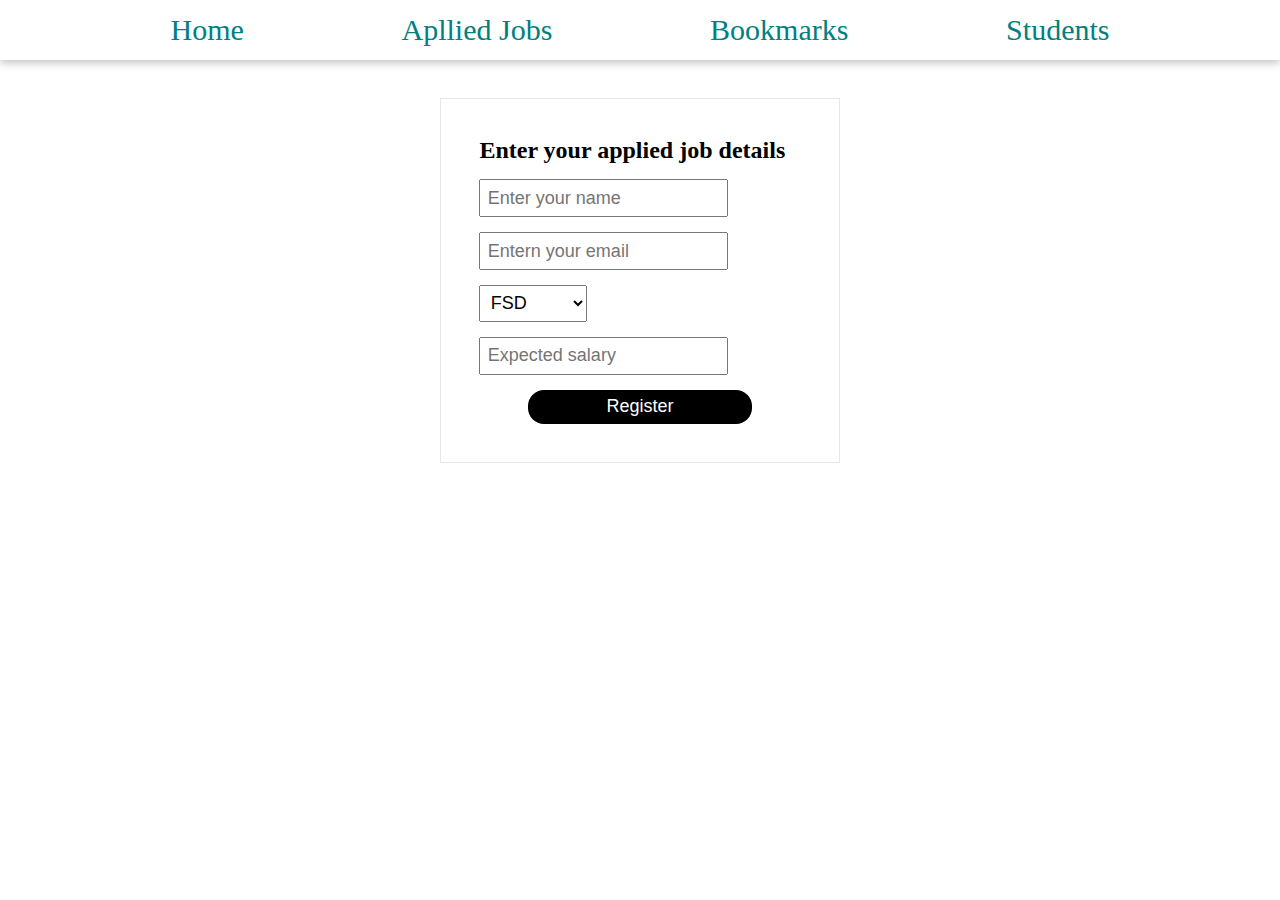
<file: index.html>
<!DOCTYPE html>
<html lang="en">
<head>
    <meta charset="UTF-8">
    <meta http-equiv="X-UA-Compatible" content="IE=edge">
    <meta name="viewport" content="width=device-width, initial-scale=1.0">
    <title>Document</title>
    <link rel="stylesheet" href="index.css"/>
</head>
<body>
    <div id="navigation">
        <div><a href="./index.html">Home</a></div>
        <div><a href="./appliedJobs.html">Apllied Jobs</a></div>
        <div><a href="./bookmarks.html">Bookmarks</a></div>
        <div><a href="./students.html">Students</a></div>
    </div>
    <form id="formBox">
        <h2>Enter your applied job details</h2>
        <input placeholder="Enter your name"  id="name" type="text"/>
        <input placeholder="Entern your email"  id="email" type="email"/>
        <select id="role">
            <option value="FSD">FSD</option>
            <option value="Backend">Backend</option>
            <option value="Frontend">Frontend</option>
        </select>
        <input placeholder="Expected salary"  id="salary" type="number"/>
        <input type="submit" value="Register" id="submitBtn"/>
    </form>
</body>
<script src="./index.js">
    
</script>
</html>
</file>
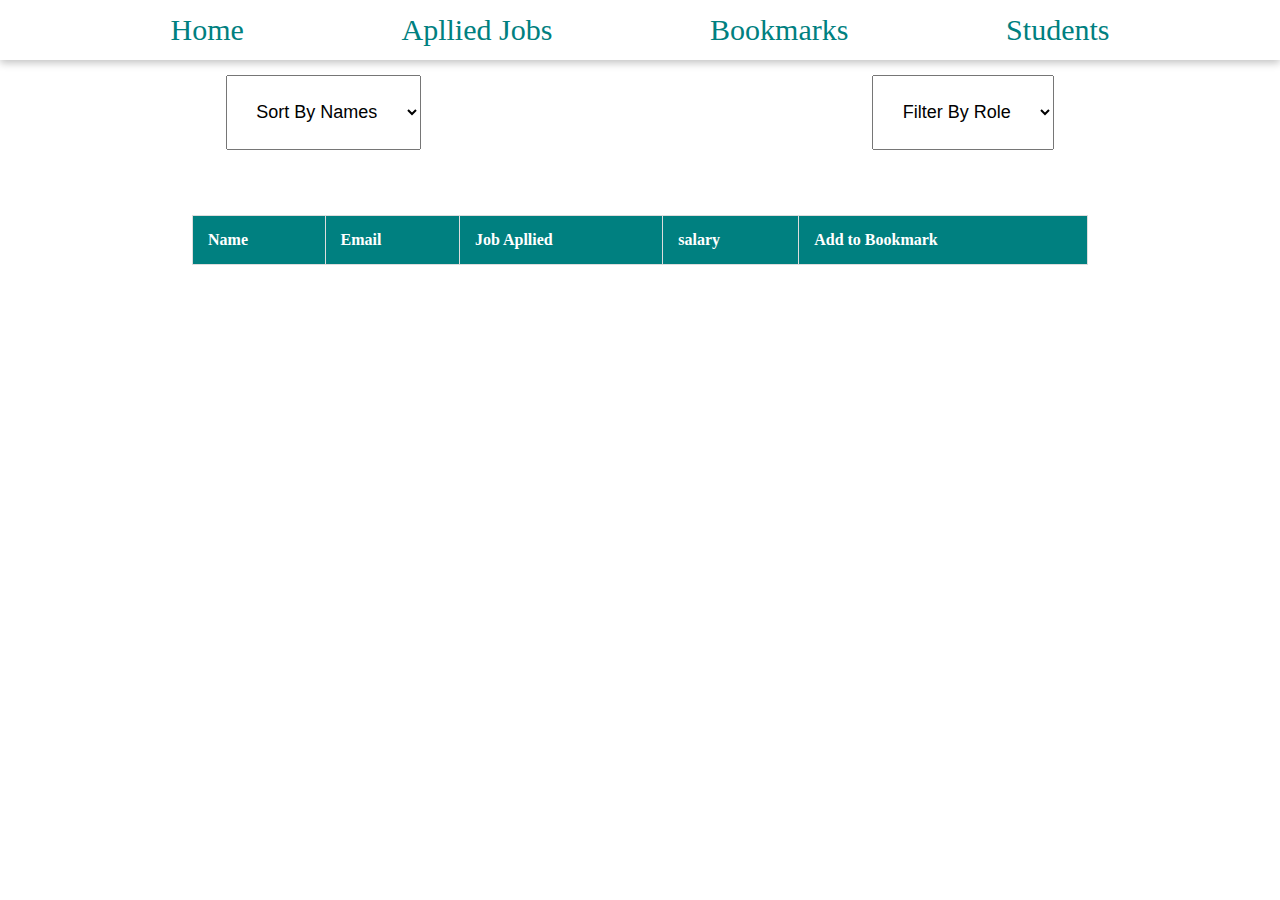
<file: appliedJobs.html>
<!DOCTYPE html>
<html lang="en">
<head>
    <meta charset="UTF-8">
    <meta http-equiv="X-UA-Compatible" content="IE=edge">
    <meta name="viewport" content="width=device-width, initial-scale=1.0">
    <title>Document</title>
    <link rel="stylesheet" href="./index.css" />
</head>
<body>
    <div id="navigation">
        <div><a href="./index.html">Home</a></div>
        <div><a href="./appliedJobs.html">Apllied Jobs</a></div>
        <div><a href="./bookmarks.html">Bookmarks</a></div>
        <div><a href="./students.html">Students</a></div>
    </div>
    <div id="sortFilterBox">
        <select id="sortNames" onchange="handleNamesSort()">
            <option value="">
                Sort By Names
            </option>
            <option value="asc">
               Ascending
            </option>
            <option  value="dsc">
                Descending
            </option>
        </select>
        <select id="filterByRole" onchange="handleRolesFilter()">
            <option value="fsd">Filter By Role</option>
            <option value="FSD">FSD</option>
            <option value="Backend">Backend</option>
            <option value="Frontend">Frontend</option>
        </select>
    </div>
    <div>
        <table>
            <thead>
                <tr>
                    <th>
                        Name
                    </th>
                    <th>
                        Email
                    </th>
                    <th>
                        Job Apllied
                    </th>
                    <th>
                        salary
                    </th>
                    <th>
                        Add to Bookmark
                    </th>
                </tr>
            </thead>
            <tbody id="tableBody">
                <!-- <tr>
                    <td>
                        1
                    </td>
                    <td>
                        1
                    </td>
                    <td>
                        1
                    </td>
                    <td>
                        1
                    </td>
                    <td>
                        1
                    </td>
                </tr> -->
            </tbody>
        </table>
    </div>
</body>
<script src="appliedJobs.js">
</script>
</html>
</file>
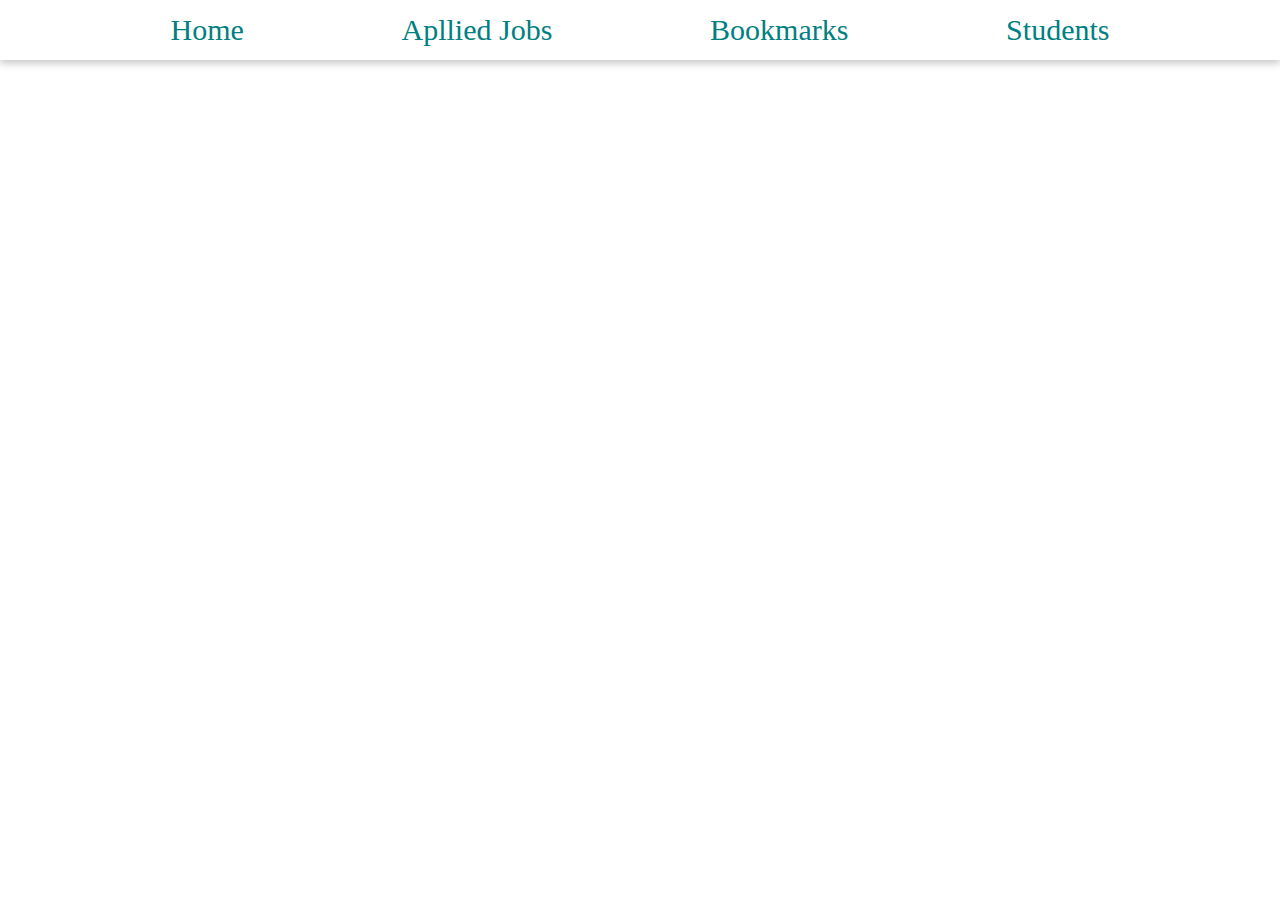
<file: bookmarks.html>
<!DOCTYPE html>
<html lang="en">
<head>
    <meta charset="UTF-8">
    <meta http-equiv="X-UA-Compatible" content="IE=edge">
    <meta name="viewport" content="width=device-width, initial-scale=1.0">
    <title>Document</title>
    <link rel="stylesheet" href="index.css"/>
</head>
<body>
    <div id="navigation">
        <div><a href="./index.html">Home</a></div>
        <div><a href="./appliedJobs.html">Apllied Jobs</a></div>
        <div><a href="./bookmarks.html">Bookmarks</a></div>
        <div><a href="./students.html">Students</a></div>
    </div>
</body>
</html>
</file>
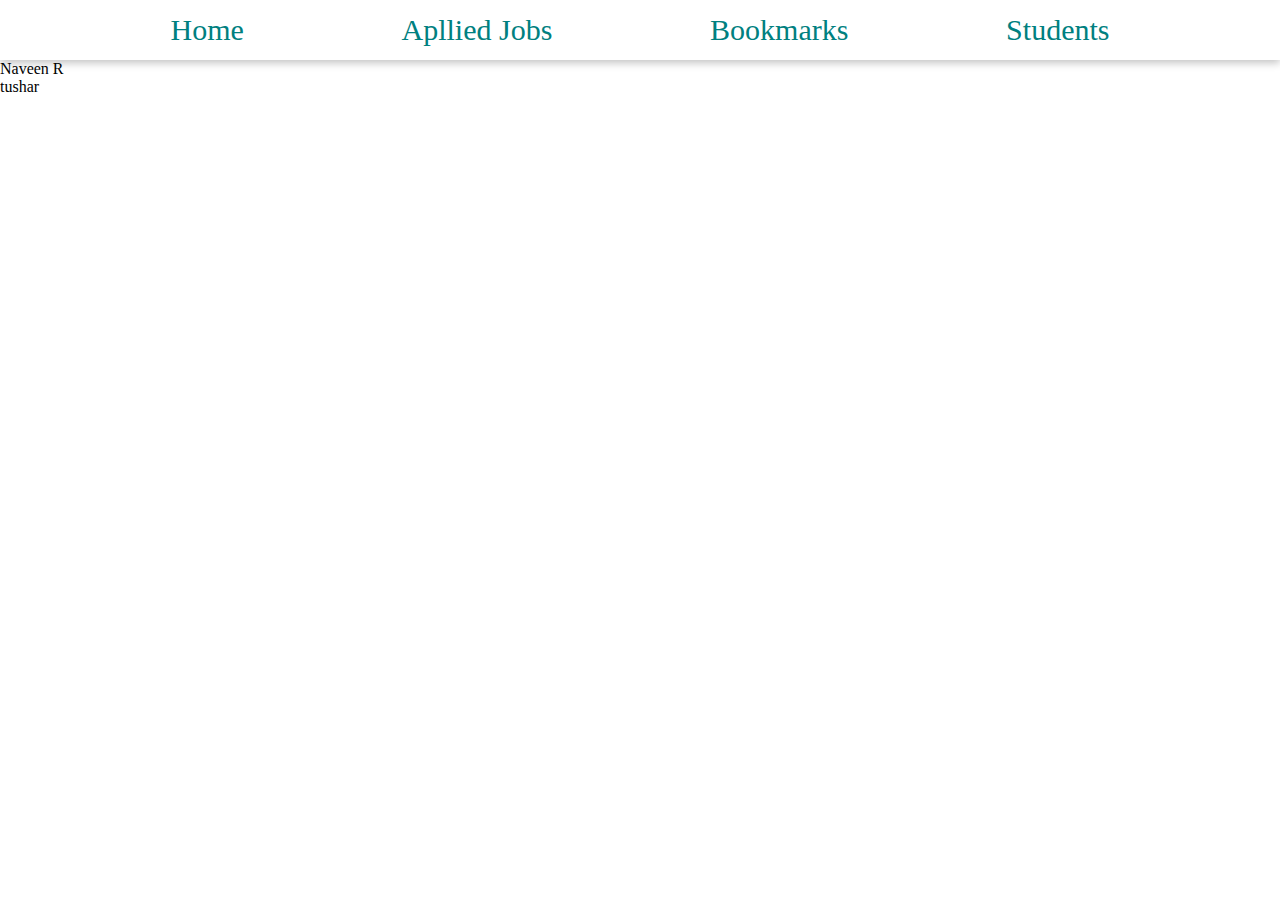
<file: students.html>
<!DOCTYPE html>
<html lang="en">
<head>
    <meta charset="UTF-8">
    <meta http-equiv="X-UA-Compatible" content="IE=edge">
    <meta name="viewport" content="width=device-width, initial-scale=1.0">
    <title>Document</title>
    <link rel="stylesheet" href="index.css"/>
</head>
<body>
    <div id="navigation">
        <div><a href="./index.html">Home</a></div>
        <div><a href="./appliedJobs.html">Apllied Jobs</a></div>
        <div><a href="./bookmarks.html">Bookmarks</a></div>
        <div><a href="./students.html">Students</a></div>
    </div>
    <div>
        <p>Naveen R</p>
        <p>tushar</p>
    </div>
</body>
</html>
</file>
<file: index.css>
* {
    margin: 0;
    padding: 0;
    box-sizing: border-box;
}

#navigation {
    display: flex;
    justify-content: space-evenly;
    padding: 1%;
    box-shadow: rgba(0, 0, 0, 0.24) 0px 3px 8px;
}

#navigation > div {
    display: flex;
}

#navigation a {
    text-decoration: none;
    color: teal;
    font-size: 30px;
}

input, select {
    display: block;
    margin: 15px 0px;
    font-size: 18px;
    padding: 2%;
}

form {
    border: 1px solid rgb(230, 230, 230);
    width: 400px;
    margin: 3% auto;
    padding: 3%;
}

#submitBtn {
    width: 70%;
    margin: auto;
    background-color: black;
    color: white;
    border: none;
    border-radius: 16px;
}

table, td, th{
    border: 1px solid #ddd;
    text-align: left;
}

table {
    border-collapse: collapse;
    width: 70%;
    margin: auto;
    margin-top: 50px;
}

th,td {
    padding: 15px;
}

thead>tr>th {
    background-color: teal;
    color: white;
}

#sortFilterBox {
    display: flex;
    flex-direction: row;
    justify-content: space-around;
}
</file>
